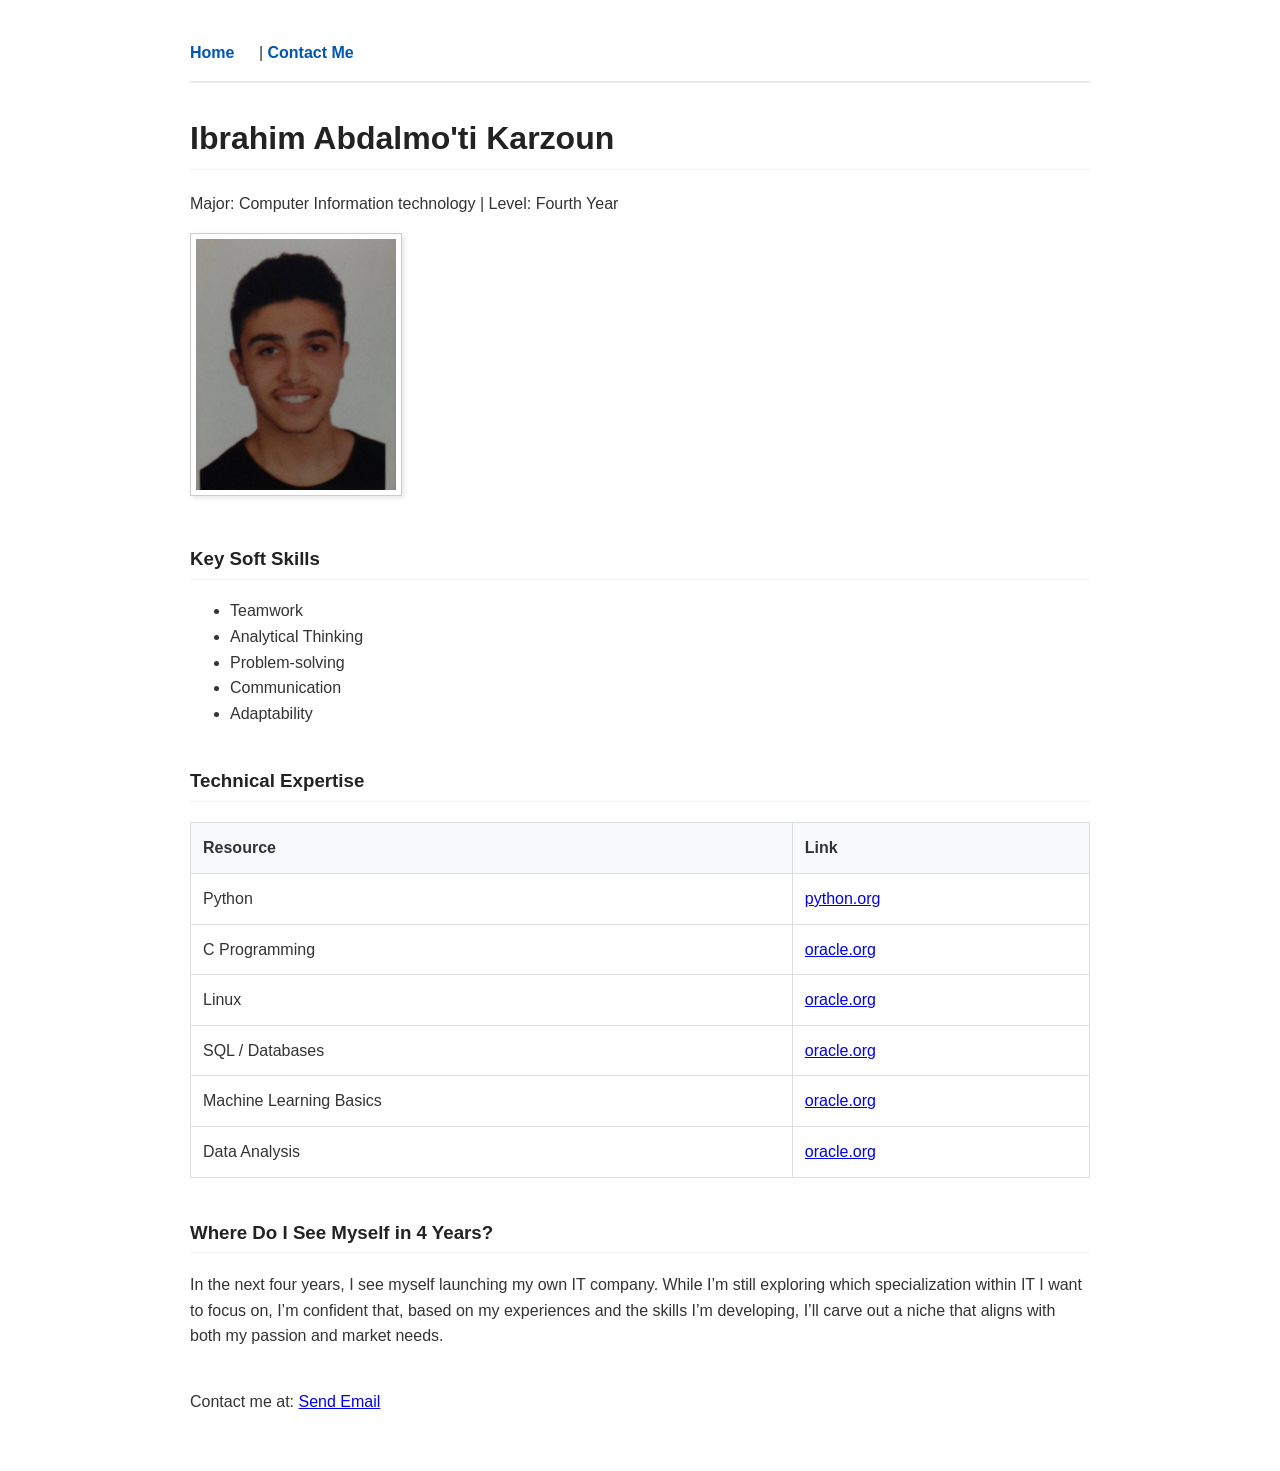
<file: index.html>
<!DOCTYPE html>
<html lang="en">
<head>
    <title> Ibrahim karzoun - 160476 </title>
    <link rel="stylesheet" href="style.css">
</head>
<body>
    <nav>
        <a href="index.html">Home</a> |  
        <a href="contact.html">Contact Me</a>
    </nav>

    <header>
        <h1>Ibrahim Abdalmo'ti Karzoun</h1>
        <p>Major: Computer Information technology | Level: Fourth Year</p>
        <img src="myphoto.jpg" alt="Professional Photo" width="200">
    </header>

    <section>
        <h3>Key Soft Skills</h3>
        <ul>
            <li>Teamwork</li>
            <li>Analytical Thinking</li>
            <li>Problem-solving</li>
            <li>Communication</li>
            <li>Adaptability</li>
        </ul>
    </section>

    <section>
        <h3>Technical Expertise</h3>
        <table>
            <tr>
                <th>Resource</th>
                <th>Link</th>
            </tr>
            <tr>
                <td>Python</td>
                <td><a href="https://python.org/">python.org</a></td>
            </tr>
            <tr>
                <td>C Programming</td>
                <td><a href="https://www.learn-c.org/">oracle.org</a></td>
            </tr>
            <tr>
                <td>Linux</td>
                <td><a href="https://www.linux.org/">oracle.org</a></td>
            </tr>
            <tr>
                <td>SQL / Databases</td>
                <td><a href="https://www.mysql.com/">oracle.org</a></td>
            </tr>
            <tr>
                <td>Machine Learning Basics</td>
                <td><a href="https://scikit-learn.org/">oracle.org</a></td>
            </tr>
            <tr>
                <td>Data Analysis</td>
                <td><a href="https://pandas.pydata.org/">oracle.org</a></td>
            </tr>
        </table>
    </section>

    <section>
        <h3>Where Do I See Myself in 4 Years?</h3>
        <p>
            In the next four years, I see myself launching my own IT company. 
            While I’m still exploring which specialization within IT I want to focus on, I’m confident that, 
            based on my experiences and the skills I’m developing, 
            I’ll carve out a niche that aligns with both my passion and market needs.
        </p>
    </section>

    <footer>
        <p>Contact me at: <a href="mailto:iakarzoun22@cit.just.edu.jo">Send Email</a></p>
    </footer>
</body>
</html>
</file>
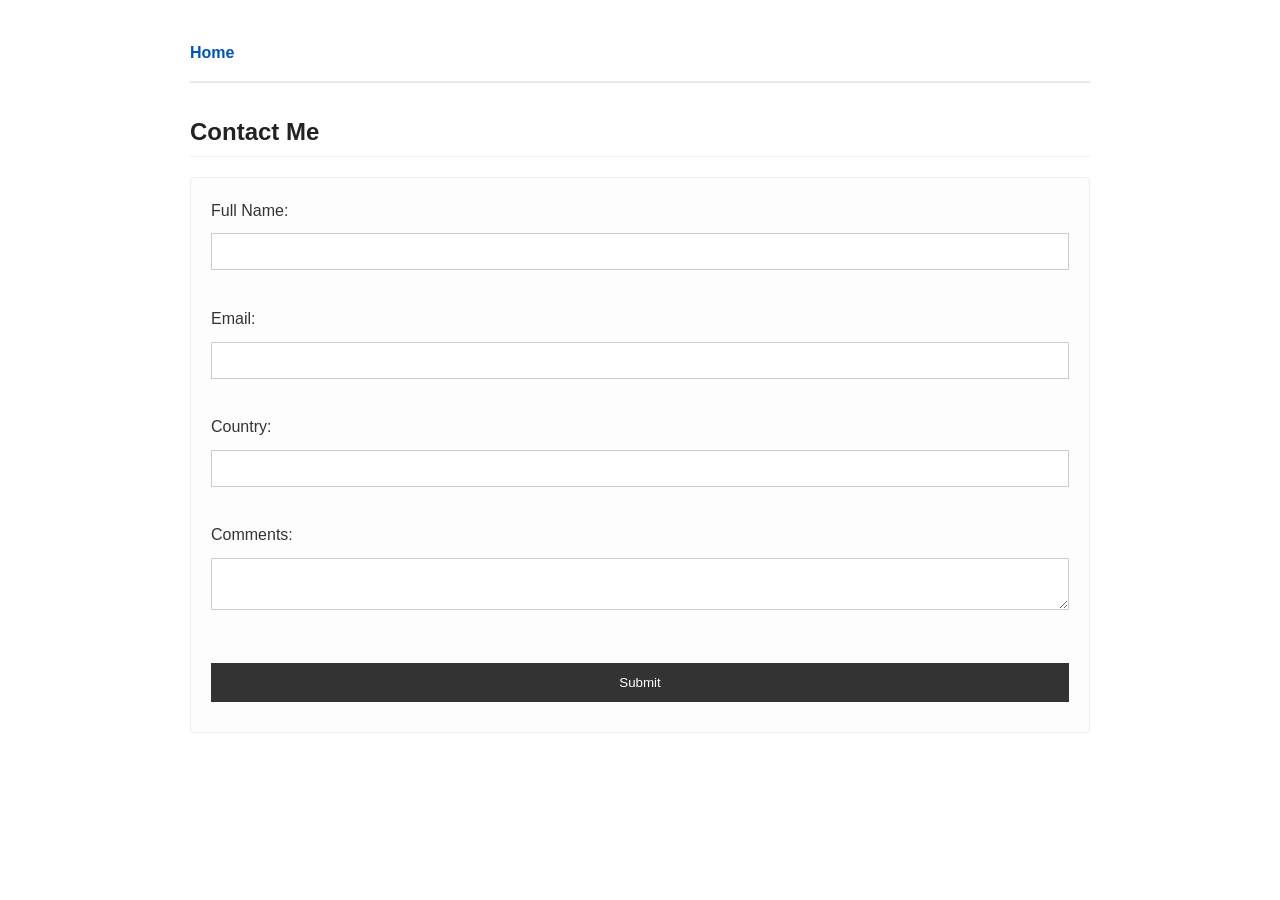
<file: contact.html>
<!DOCTYPE html>
<html lang="en">
<head>
    <title>Contact Me</title>
    <link rel="stylesheet" href="style.css">
    <script>
        function validateForm() {
            let name = document.forms["contactForm"]["fname"].value;
            let email = document.forms["contactForm"]["email"].value;
            let country = document.forms["contactForm"]["country"].value;
            let comments = document.forms["contactForm"]["comments"].value;

            if (name == "" || email == "" || country == "" || comments == "") {
                alert("All fields must be filled out");
                return false;
            } else {
                alert("Form submitted successfully!");
                return true;
            }
        }
    </script>
</head>
<body>
    <nav>
        <a href="index.html">Home</a>
    </nav>
    <h2>Contact Me</h2>
    <form name="contactForm" onsubmit="return validateForm()">
        Full Name: <input type="text" name="fname"><br><br>
        Email: <input type="email" name="email"><br><br>
        Country: <input type="text" name="country"><br><br>
        Comments: <textarea name="comments"></textarea><br><br>
        <input type="submit" value="Submit">
    </form>
</body>
</html>
</file>
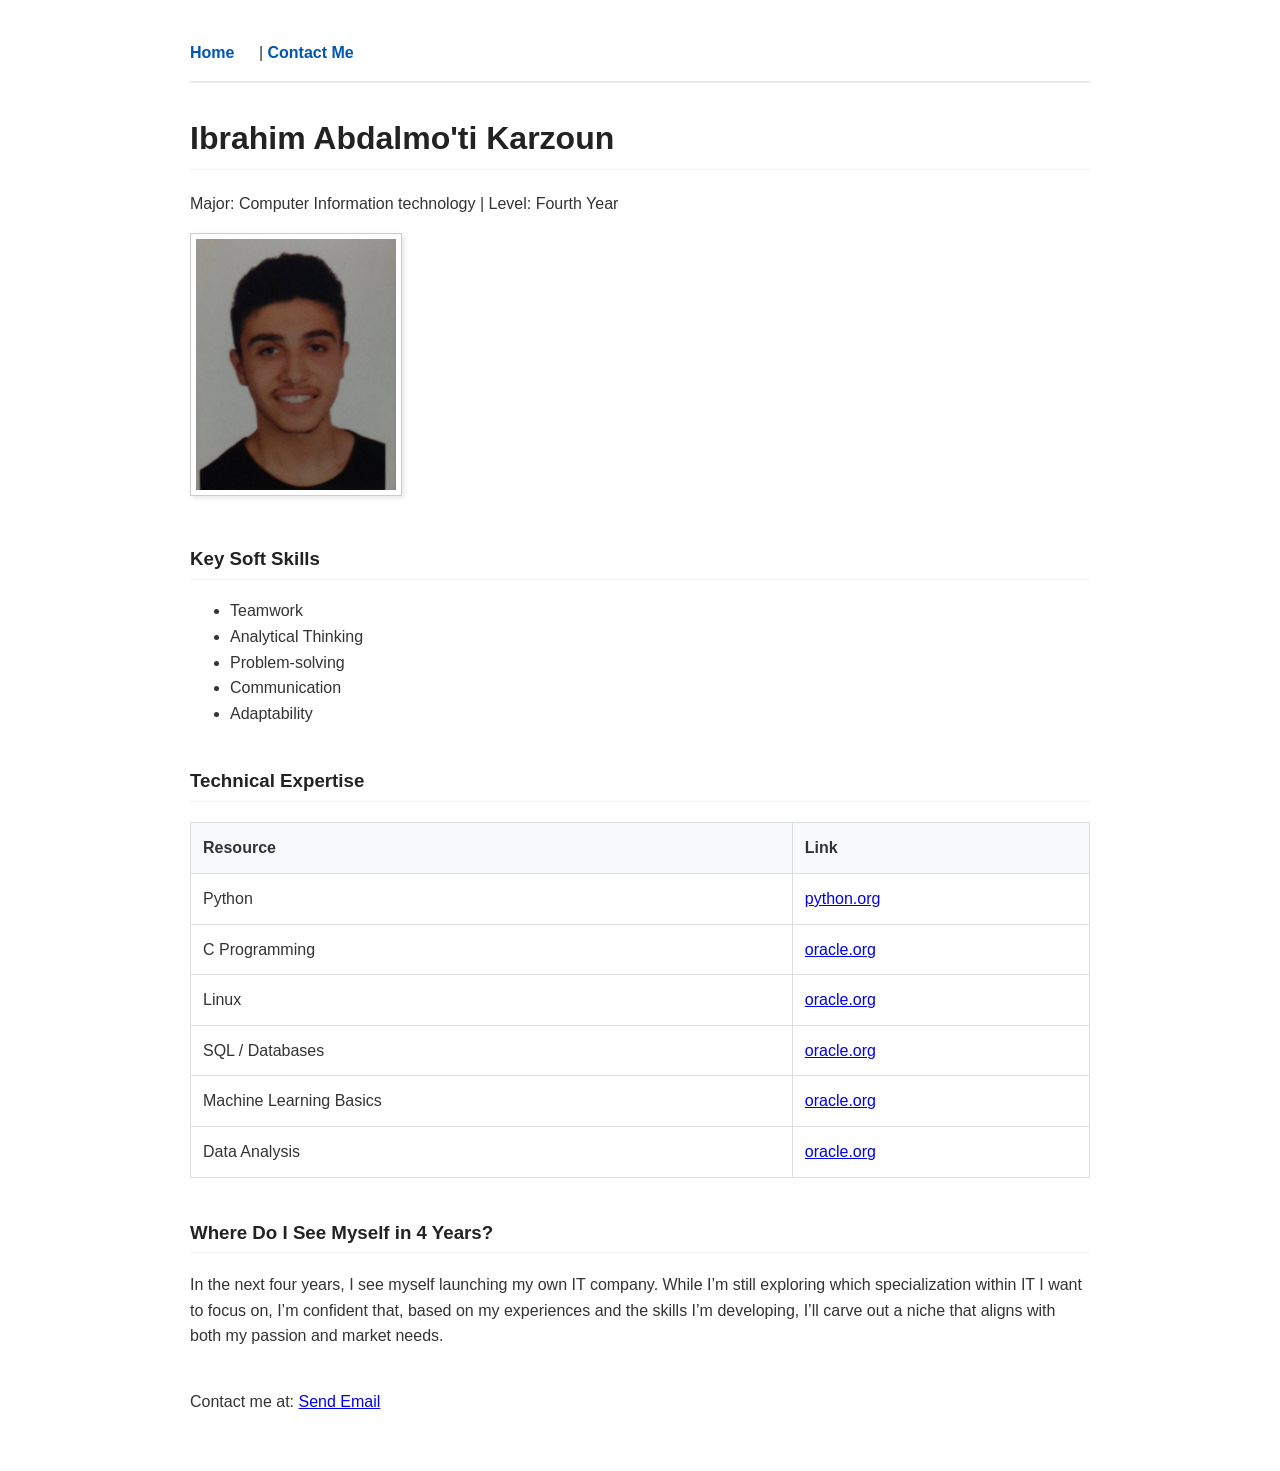
<file: portfolio.html>
<!DOCTYPE html>
<html lang="en">
<head>
    <title> Ibrahim karzoun - 160476 </title>
    <link rel="stylesheet" href="style.css">
</head>
<body>
    <nav>
        <a href="portfolio.html">Home</a> |  
        <a href="contact.html">Contact Me</a>
    </nav>

    <header>
        <h1>Ibrahim Abdalmo'ti Karzoun</h1>
        <p>Major: Computer Information technology | Level: Fourth Year</p>
        <img src="myphoto.jpg" alt="Professional Photo" width="200">
    </header>

    <section>
        <h3>Key Soft Skills</h3>
        <ul>
            <li>Teamwork</li>
            <li>Analytical Thinking</li>
            <li>Problem-solving</li>
            <li>Communication</li>
            <li>Adaptability</li>
        </ul>
    </section>

    <section>
        <h3>Technical Expertise</h3>
        <table>
            <tr>
                <th>Resource</th>
                <th>Link</th>
            </tr>
            <tr>
                <td>Python</td>
                <td><a href="https://python.org/">python.org</a></td>
            </tr>
            <tr>
                <td>C Programming</td>
                <td><a href="https://www.learn-c.org/">oracle.org</a></td>
            </tr>
            <tr>
                <td>Linux</td>
                <td><a href="https://www.linux.org/">oracle.org</a></td>
            </tr>
            <tr>
                <td>SQL / Databases</td>
                <td><a href="https://www.mysql.com/">oracle.org</a></td>
            </tr>
            <tr>
                <td>Machine Learning Basics</td>
                <td><a href="https://scikit-learn.org/">oracle.org</a></td>
            </tr>
            <tr>
                <td>Data Analysis</td>
                <td><a href="https://pandas.pydata.org/">oracle.org</a></td>
            </tr>
        </table>
    </section>

    <section>
        <h3>Where Do I See Myself in 4 Years?</h3>
        <p>
            In the next four years, I see myself launching my own IT company. 
            While I’m still exploring which specialization within IT I want to focus on, I’m confident that, 
            based on my experiences and the skills I’m developing, 
            I’ll carve out a niche that aligns with both my passion and market needs.
        </p>
    </section>

    <footer>
        <p>Contact me at: <a href="mailto:iakarzoun22@cit.just.edu.jo">Send Email</a></p>
    </footer>
</body>
</html>
</file>
<file: style.css>
body {
    font-family: 'Helvetica', 'Arial', sans-serif;
    background-color: #ffffff;
    color: #333;
    max-width: 900px;
    margin: 0 auto; 
    padding: 40px;
    line-height: 1.6;
}

nav {
    border-bottom: 2px solid #eaeaea;
    padding-bottom: 15px;
    margin-bottom: 30px;
}

nav a {
    color: #0056b3; 
    text-decoration: none;
    margin-right: 20px;
    font-weight: bold;
}

nav a:hover {
    text-decoration: underline;
}

header, section {
    margin-bottom: 40px;
}

h1, h2, h3 {
    color: #222;
    border-bottom: 1px solid #f0f0f0;
    padding-bottom: 5px;
}

img {
    border: 1px solid #ccc;
    padding: 5px;
    background: white;
    box-shadow: 2px 2px 5px rgba(0,0,0,0.1);
}

table {
    width: 100%;
    border-collapse: collapse;
    margin: 20px 0;
}

th, td {
    border: 1px solid #ddd;
    padding: 12px;
    text-align: left;
}

th {
    background-color: #f8f9fa;
}

form {
    background: #fdfdfd;
    padding: 20px;
    border: 1px solid #eee;
    border-radius: 4px;
}

input, textarea {
    width: 100%;
    padding: 10px;
    margin: 10px 0;
    border: 1px solid #ccc;
    box-sizing: border-box; 
}

input[type="submit"] {
    background-color: #333;
    color: white;
    border: none;
    padding: 12px 20px;
    cursor: pointer;
}

input[type="submit"]:hover {
    background-color: #555;
}
</file>
